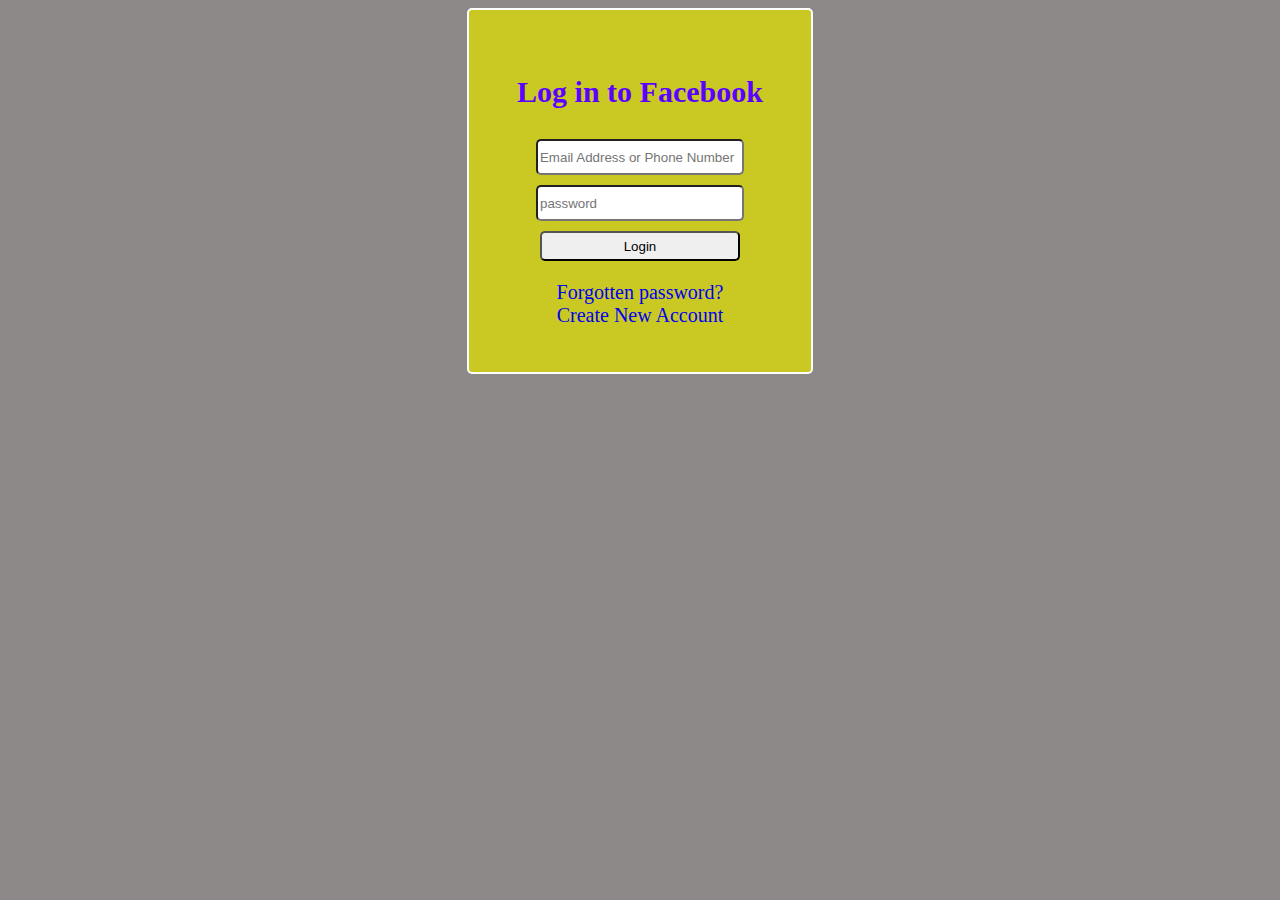
<file: index.html>
<!DOCTYPE html>
<html lang="en">
<head>
    <meta charset="UTF-8">
    <meta http-equiv="X-UA-Compatible" content="IE=edge">
    <meta name="viewport" content="width=device-width, initial-scale=1.0">
    <title>Login Page</title>
    <link rel="stylesheet" href="css/style.css">
</head>
<body>
    
    <div class="admin-box">
        <h1>Log in to Facebook</h1>

        <form>
            <input type="text" placeholder="Email Address or Phone Number"> <br>
            <input type="password" placeholder="password"><br>
            <input type="submit" value="Login" id="btn">
        </form>

        <div class="links">
            <a href="./html/forget.html"> Forgotten password?</a> <br>
            <a href="./html/register.html"> Create New Account</a>
        </div>

    </div>

</body>
</html>
</file>
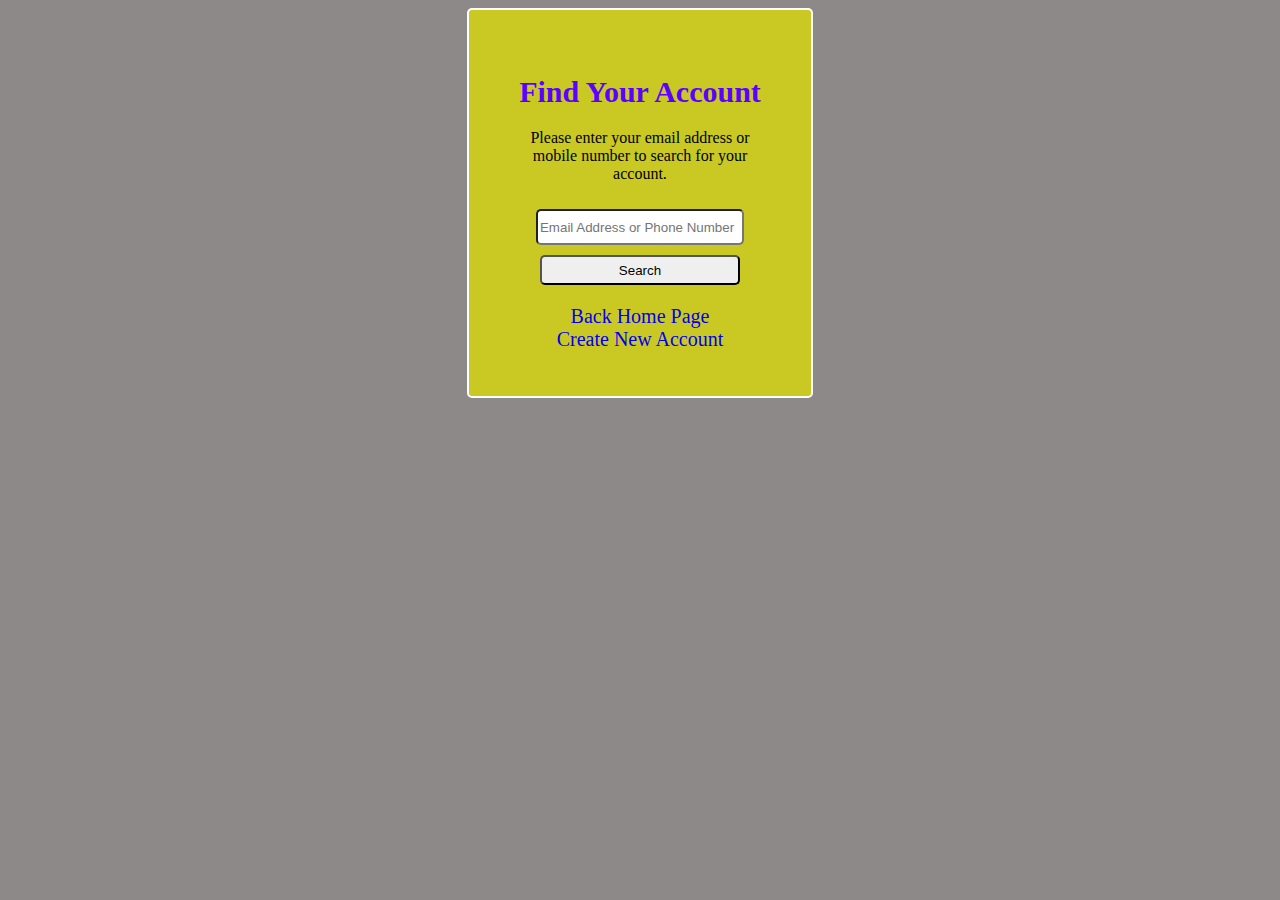
<file: html/forget.html>
<!DOCTYPE html>
<html lang="en">
<head>
    <meta charset="UTF-8">
    <meta http-equiv="X-UA-Compatible" content="IE=edge">
    <meta name="viewport" content="width=device-width, initial-scale=1.0">
    <title>Forget Page</title>
    <link rel="stylesheet" href="../css/style.css">
</head>
<body>
    
    <div class="admin-box">
        <h1>Find Your Account</h1>
        <p>Please enter your email address or mobile number to search for your account.</p>

        <form>
            <input type="text" placeholder="Email Address or Phone Number"> <br>
            <input type="submit" value="Search" id="btn">
        </form>

        <div class="links">
            <a href="../index.html"> Back Home Page</a> <br>
            <a href="../html/register.html"> Create New Account</a> 
        </div>

    </div>

</body>
</html>
</file>
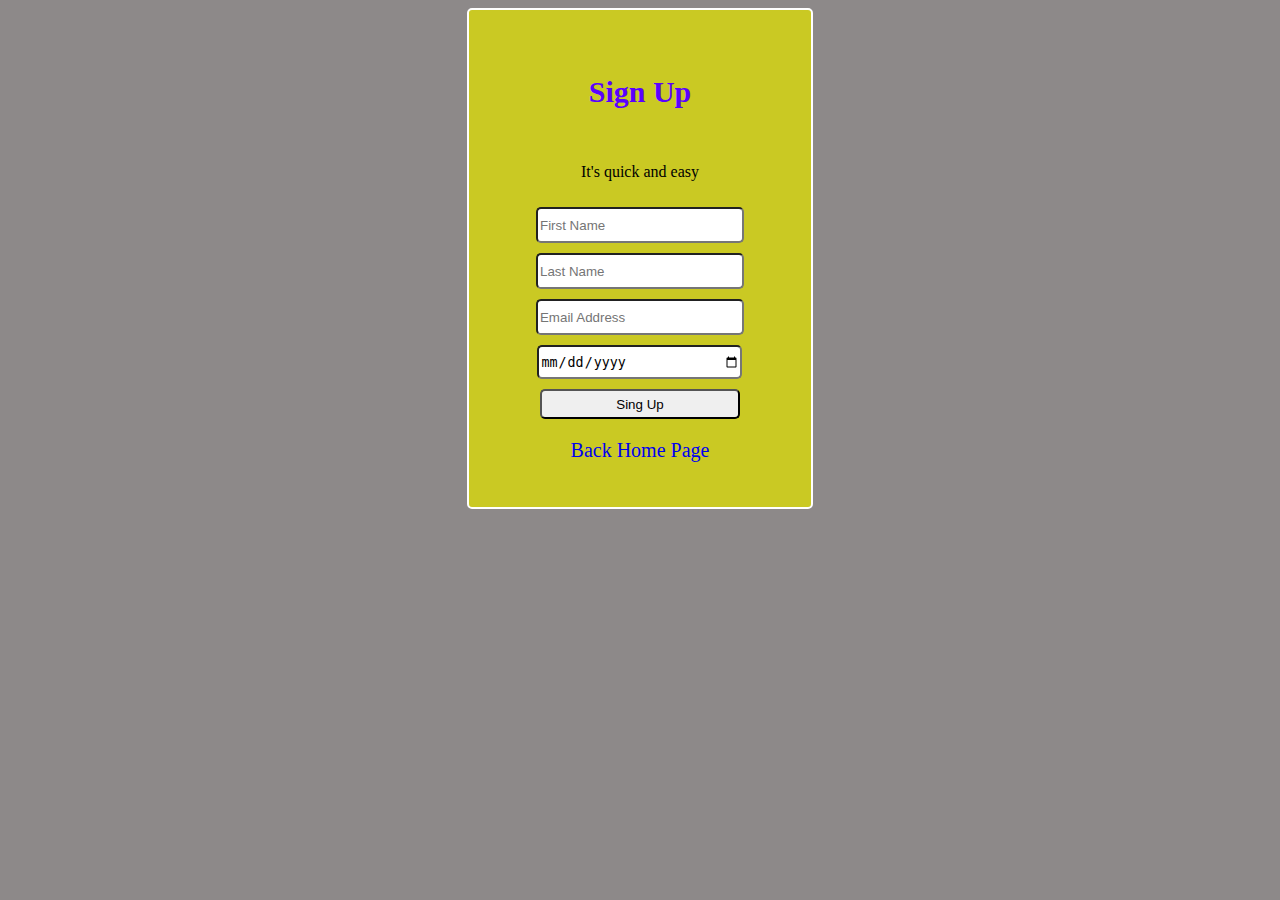
<file: html/register.html>
<!DOCTYPE html>
<html lang="en">
<head>
    <meta charset="UTF-8">
    <meta http-equiv="X-UA-Compatible" content="IE=edge">
    <meta name="viewport" content="width=device-width, initial-scale=1.0">
    <title>register Page</title>
    <link rel="stylesheet" href="../css/style.css">
</head>
<body>
    
                
        <div class="admin-box">
            <h1>Sign Up</h1><br>
            <p>It's quick and easy</p>
            
                 <form>
                    <input type="text" placeholder="First Name"> <br>
                      <input type="text" placeholder="Last Name"> <br>
                     <input type="email" placeholder="Email Address"> <br>
                     <input type="date">
                     <input type="submit" value="Sing Up" id="btn">
                </form>

                    <div class="links">
                        <a href="../index.html"> Back Home Page</a> <br>
                       
                    </div>
            
                </div>
            
            </body>
            </html>
</file>
<file: css/style.css>
body{
    background-color: rgb(141, 137, 137);
}
.admin-box{
    background-color:#cac923;
    padding: 45px;
    width: 20%;
    text-align: center;
    margin: auto;
    border-radius: 5px;
    border: 2px solid #fff;
}

.admin-box h1{
    color: rgb(90, 1, 255);
    font-size: 30px;
    
}
.admin-box form{
    
}
.admin-box form input{
    width: 200px;
    height: 30px;
    margin-top: 10px;
    border-radius: 5px;
}
#btn{
    
}

.links{
    padding-top:20px ;
}

.links a{
    text-decoration: none;
    font-size: 20px;
    
}
</file>
